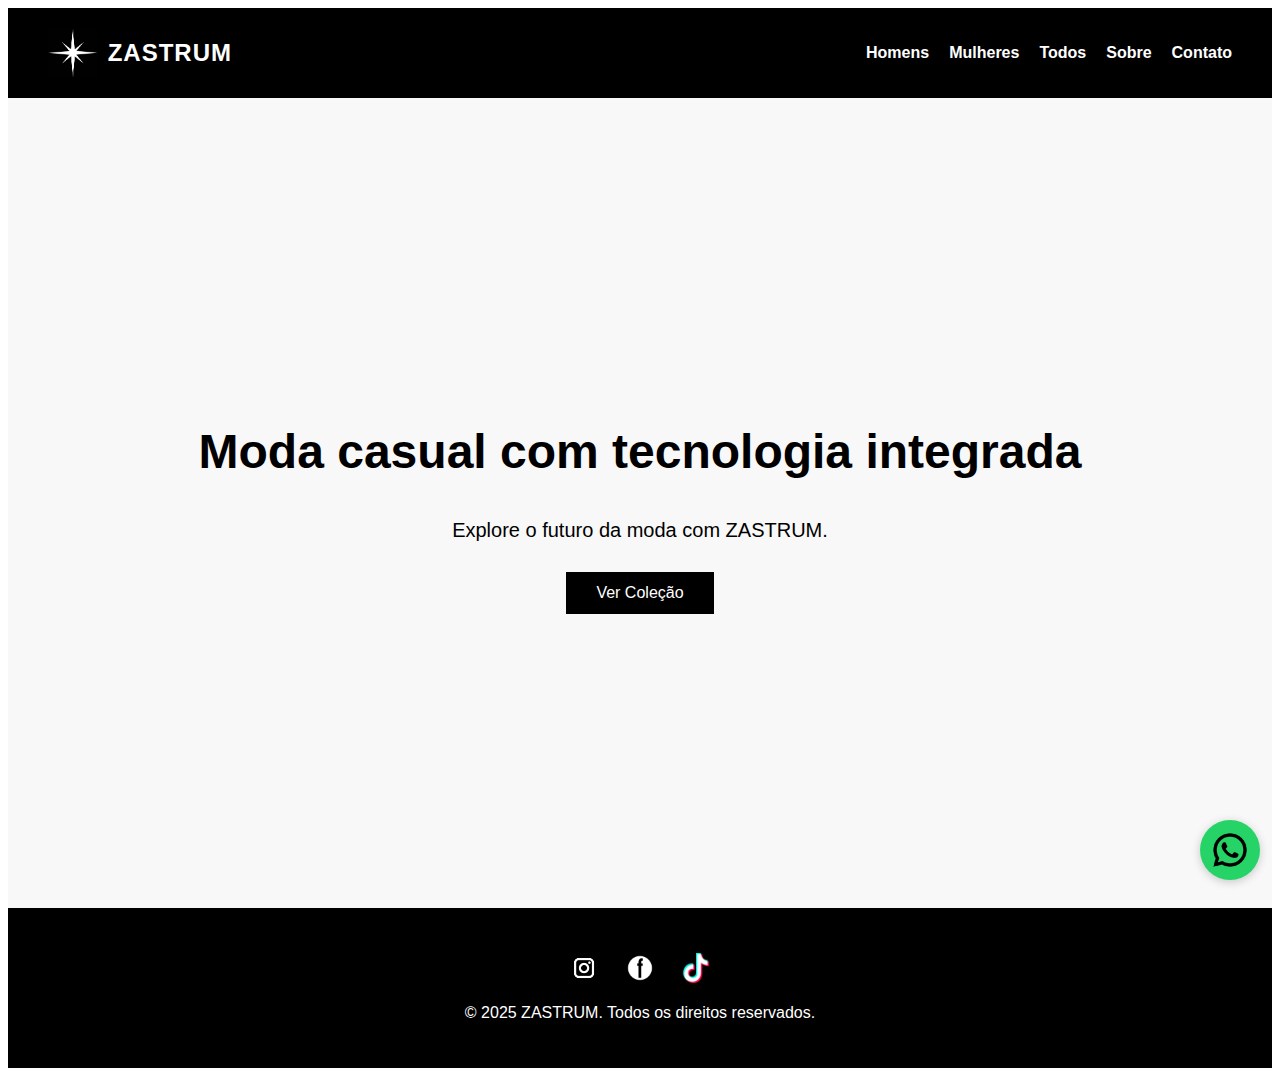
<file: index.html>
<!-- index.html -->
<!DOCTYPE html>
<html lang="pt-BR">
<head>
  <meta charset="UTF-8">
  <meta name="viewport" content="width=device-width, initial-scale=1">
  <title>ZASTRUM</title>
  <link rel="stylesheet" href="style.css">
</head>

<body>
  <header>
    <div class="logo">
      <a href="index.html" class="logo-link">
        <img src="img/zastrum.jpg" alt="Logo Zastrum" class="logo-img">
        <span class="logo-text">ZASTRUM</span>
      </a>
    </div>
    
    
    <nav class="navbar">
      <div class="menu-toggle" id="menu-toggle">
        &#9776; <!-- Ícone de 3 traços -->
      </div>
      <ul class="menu" id="menu">
        <li><a href="homens.html">Homens</a></li>
        <li><a href="mulheres.html">Mulheres</a></li>
        <li><a href="todos.html">Todos</a></li>
        <li><a href="sobre.html">Sobre</a></li>
        <li><a href="contato.html">Contato</a></li>
      </ul>
    </nav>
    
  </header>

  <main class="home">
    <section class="hero">
      <h1>Moda casual com tecnologia integrada</h1>
      <p>Explore o futuro da moda com ZASTRUM.</p>
      <a href="todos.html" class="btn">Ver Coleção</a>
    </section>
  </main>

  <footer>

    <div class="social-links">
      <a href="https://www.instagram.com/zastrum/profilecard" target="_blank" aria-label="Instagram">
        <img src="img/instagram.png" alt="Instagram" width="30" height="30">
      </a>
      <a href="https://www.facebook.com/share/16B3T84YwG" target="_blank" aria-label="Facebook">
        <img src="img/facebook.webp" alt="Instagram" width="30" height="30">
      </a>
      <a href="https://www.tiktok.com/@zastrum.oficial" target="_blank" aria-label="TikTok">
        <img src="img/tiktok_2.png" alt="Instagram" width="30" height="30">
      </a>
    </div>

    <p>&copy; 2025 ZASTRUM. Todos os direitos reservados.</p>
  </footer>

  <!-- Botão do WhatsApp -->
<a class="whatsapp-btn" href="https://wa.me/5515996810327" target="_blank" aria-label="Fale no WhatsApp">
  <img src="img/what.png" alt="Instagram" width="40" height="40">
  </a>



  <script>
    const toggle = document.getElementById('menu-toggle');
    const menu = document.getElementById('menu');
  
    toggle.addEventListener('click', () => {
      menu.classList.toggle('show');
    });
  </script>

  
</body>
</html>
</file>
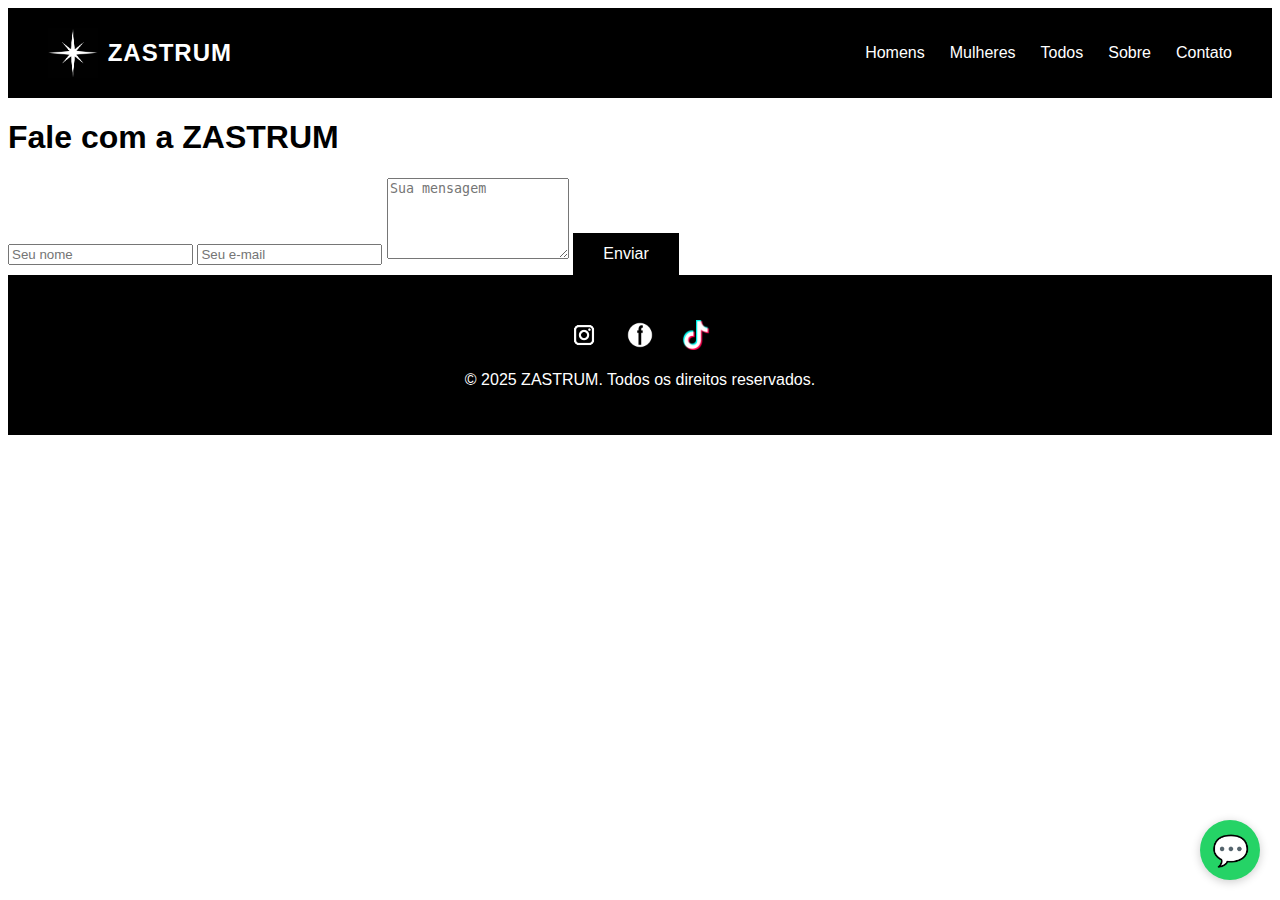
<file: contato.html>
<!DOCTYPE html>
<html lang="pt-BR">
<head>
  <meta charset="UTF-8">
  <meta name="viewport" content="width=device-width, initial-scale=1">
  <title>ZASTRUM | Contato</title>
  <link rel="stylesheet" href="style.css">
</head>
<body>
  <header>
    <div class="logo">
      <a href="index.html" class="logo-link">
        <img src="img/zastrum.jpg" alt="Logo Zastrum" class="logo-img">
        <span class="logo-text">ZASTRUM</span>
      </a>
    </div>
    <nav>
      <ul>
        <li><a href="homens.html">Homens</a></li>
        <li><a href="mulheres.html">Mulheres</a></li>
        <li><a href="todos.html">Todos</a></li>
        <li><a href="sobre.html">Sobre</a></li>
        <li><a href="contato.html">Contato</a></li>
      </ul>
    </nav>
  </header>

  <main class="contato">
    <section>
      <h1>Fale com a ZASTRUM</h1>
      <form action="#" method="post">
        <input type="text" name="nome" placeholder="Seu nome" required>
        <input type="email" name="email" placeholder="Seu e-mail" required>
        <textarea name="mensagem" placeholder="Sua mensagem" rows="5" required></textarea>
        <button type="submit" class="btn">Enviar</button>
      </form>
    </section>
  </main>

  <footer>

    <div class="social-links">
      <a href="https://www.instagram.com/zastrum/profilecard" target="_blank" aria-label="Instagram">
        <img src="img/instagram.png" alt="Instagram" width="30" height="30">
      </a>
      <a href="https://www.facebook.com/share/16B3T84YwG" target="_blank" aria-label="Facebook">
        <img src="img/facebook.webp" alt="Instagram" width="30" height="30">
      </a>
      <a href="https://www.tiktok.com/@zastrum.oficial" target="_blank" aria-label="TikTok">
        <img src="img/tiktok_2.png" alt="Instagram" width="30" height="30">
      </a>
    </div>

    <p>&copy; 2025 ZASTRUM. Todos os direitos reservados.</p>
  </footer>

  <!-- Botão do WhatsApp -->
<a class="whatsapp-btn" href="https://wa.me/5515996810327" target="_blank" aria-label="Fale no WhatsApp">
    💬
  </a>
  

</body>
</html>
</file>
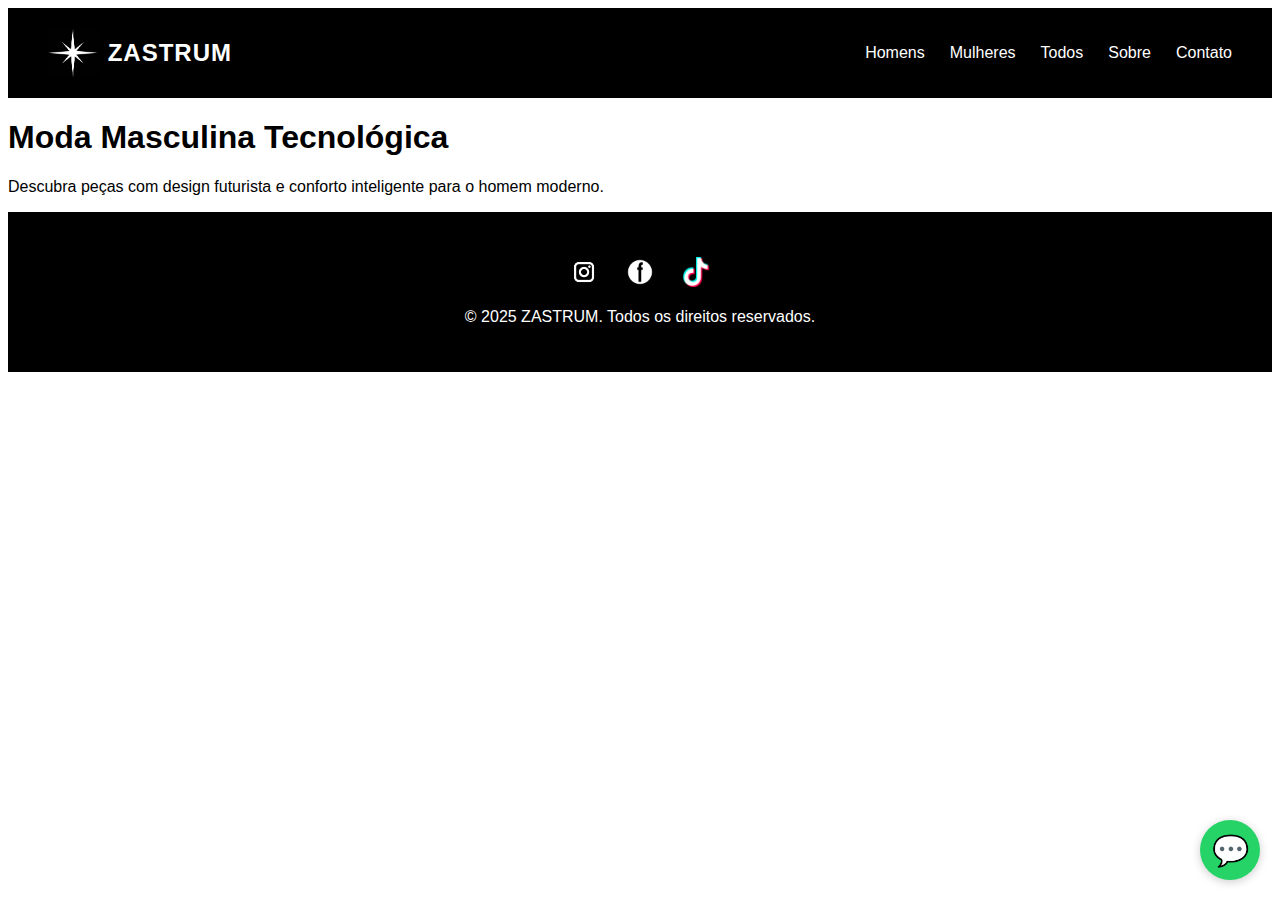
<file: homens.html>
<!DOCTYPE html>
<html lang="pt-BR">
<head>
  <meta charset="UTF-8">
  <meta name="viewport" content="width=device-width, initial-scale=1">
  <title>ZASTRUM | Homens</title>
  <link rel="stylesheet" href="style.css">
</head>
<body>
  <header>
    <div class="logo">
      <a href="index.html" class="logo-link">
        <img src="img/zastrum.jpg" alt="Logo Zastrum" class="logo-img">
        <span class="logo-text">ZASTRUM</span>
      </a>
    </div>
    <nav>
      <ul>
        <li><a href="homens.html">Homens</a></li>
        <li><a href="mulheres.html">Mulheres</a></li>
        <li><a href="todos.html">Todos</a></li>
        <li><a href="sobre.html">Sobre</a></li>
        <li><a href="contato.html">Contato</a></li>
      </ul>
    </nav>
  </header>

  <main class="categoria">
    <section>
      <h1>Moda Masculina Tecnológica</h1>
      <p>Descubra peças com design futurista e conforto inteligente para o homem moderno.</p>
    </section>
  </main>

  <footer>
    
    <div class="social-links">
      <a href="https://www.instagram.com/zastrum/profilecard" target="_blank" aria-label="Instagram">
        <img src="img/instagram.png" alt="Instagram" width="30" height="30">
      </a>
      <a href="https://www.facebook.com/share/16B3T84YwG" target="_blank" aria-label="Facebook">
        <img src="img/facebook.webp" alt="Instagram" width="30" height="30">
      </a>
      <a href="https://www.tiktok.com/@zastrum.oficial" target="_blank" aria-label="TikTok">
        <img src="img/tiktok_2.png" alt="Instagram" width="30" height="30">
      </a>
    </div>

    <p>&copy; 2025 ZASTRUM. Todos os direitos reservados.</p>
  </footer>

  <!-- Botão do WhatsApp -->
<a class="whatsapp-btn" href="https://wa.me/5515996810327" target="_blank" aria-label="Fale no WhatsApp">
    💬
  </a>
  

</body>
</html>
</file>
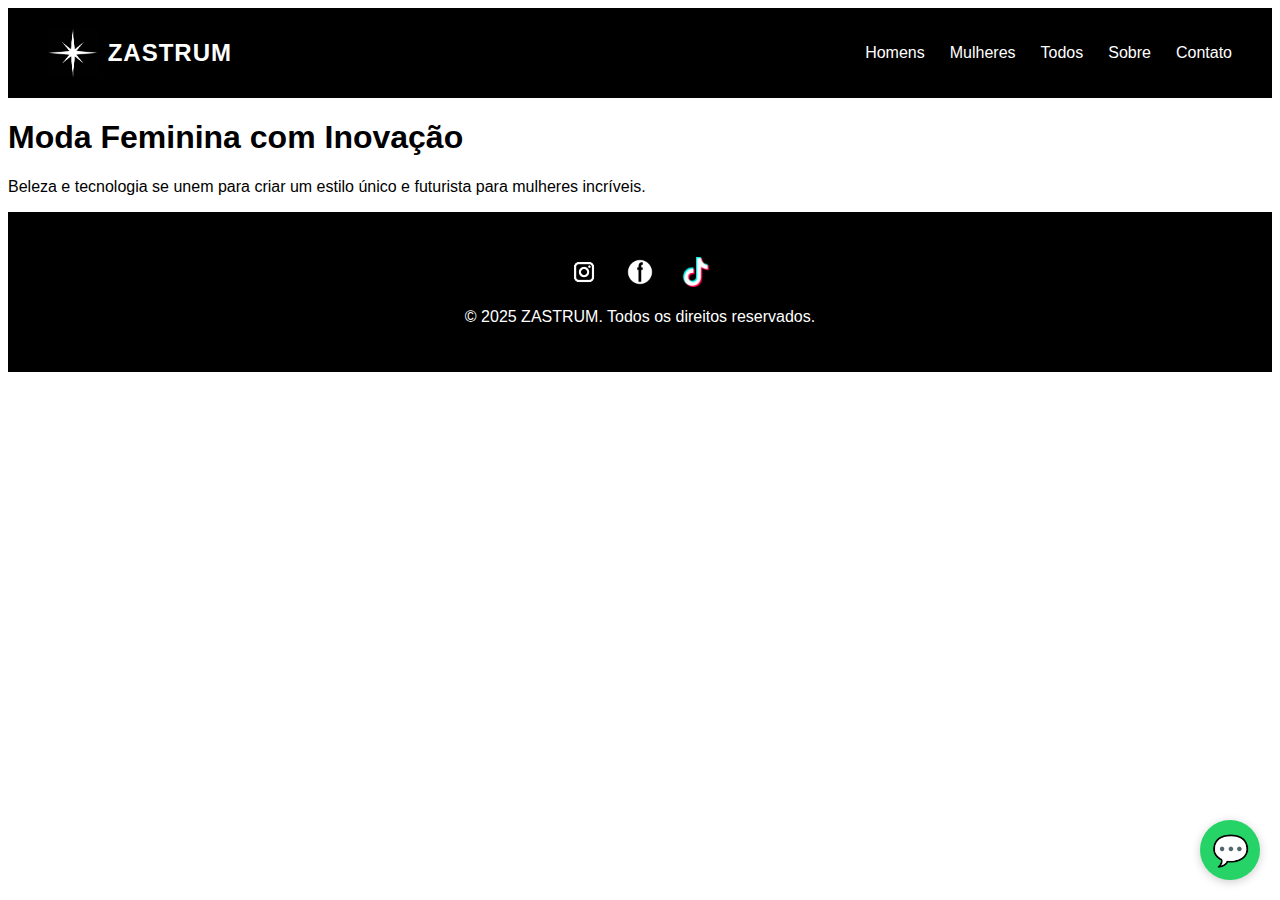
<file: mulheres.html>
<!DOCTYPE html>
<html lang="pt-BR">
<head>
  <meta charset="UTF-8">
  <meta name="viewport" content="width=device-width, initial-scale=1">
  <title>ZASTRUM | Mulheres</title>
  <link rel="stylesheet" href="style.css">
</head>
<body>
  <header>
    <div class="logo">
      <a href="index.html" class="logo-link">
        <img src="img/zastrum.jpg" alt="Logo Zastrum" class="logo-img">
        <span class="logo-text">ZASTRUM</span>
      </a>
    </div>
    <nav>
      <ul>
        <li><a href="homens.html">Homens</a></li>
        <li><a href="mulheres.html">Mulheres</a></li>
        <li><a href="todos.html">Todos</a></li>
        <li><a href="sobre.html">Sobre</a></li>
        <li><a href="contato.html">Contato</a></li>
      </ul>
    </nav>
  </header>

  <main class="categoria">
    <section>
      <h1>Moda Feminina com Inovação</h1>
      <p>Beleza e tecnologia se unem para criar um estilo único e futurista para mulheres incríveis.</p>
    </section>
  </main>

  <footer>

    <div class="social-links">
      <a href="https://www.instagram.com/zastrum/profilecard" target="_blank" aria-label="Instagram">
        <img src="img/instagram.png" alt="Instagram" width="30" height="30">
      </a>
      <a href="https://www.facebook.com/share/16B3T84YwG" target="_blank" aria-label="Facebook">
        <img src="img/facebook.webp" alt="Instagram" width="30" height="30">
      </a>
      <a href="https://www.tiktok.com/@zastrum.oficial" target="_blank" aria-label="TikTok">
        <img src="img/tiktok_2.png" alt="Instagram" width="30" height="30">
      </a>
    </div>

    <p>&copy; 2025 ZASTRUM. Todos os direitos reservados.</p>
  </footer>
 
  <!-- Botão do WhatsApp -->
<a class="whatsapp-btn" href="https://wa.me/5515996810327" target="_blank" aria-label="Fale no WhatsApp">
    💬
  </a>
  

</body>
</html>
</file>
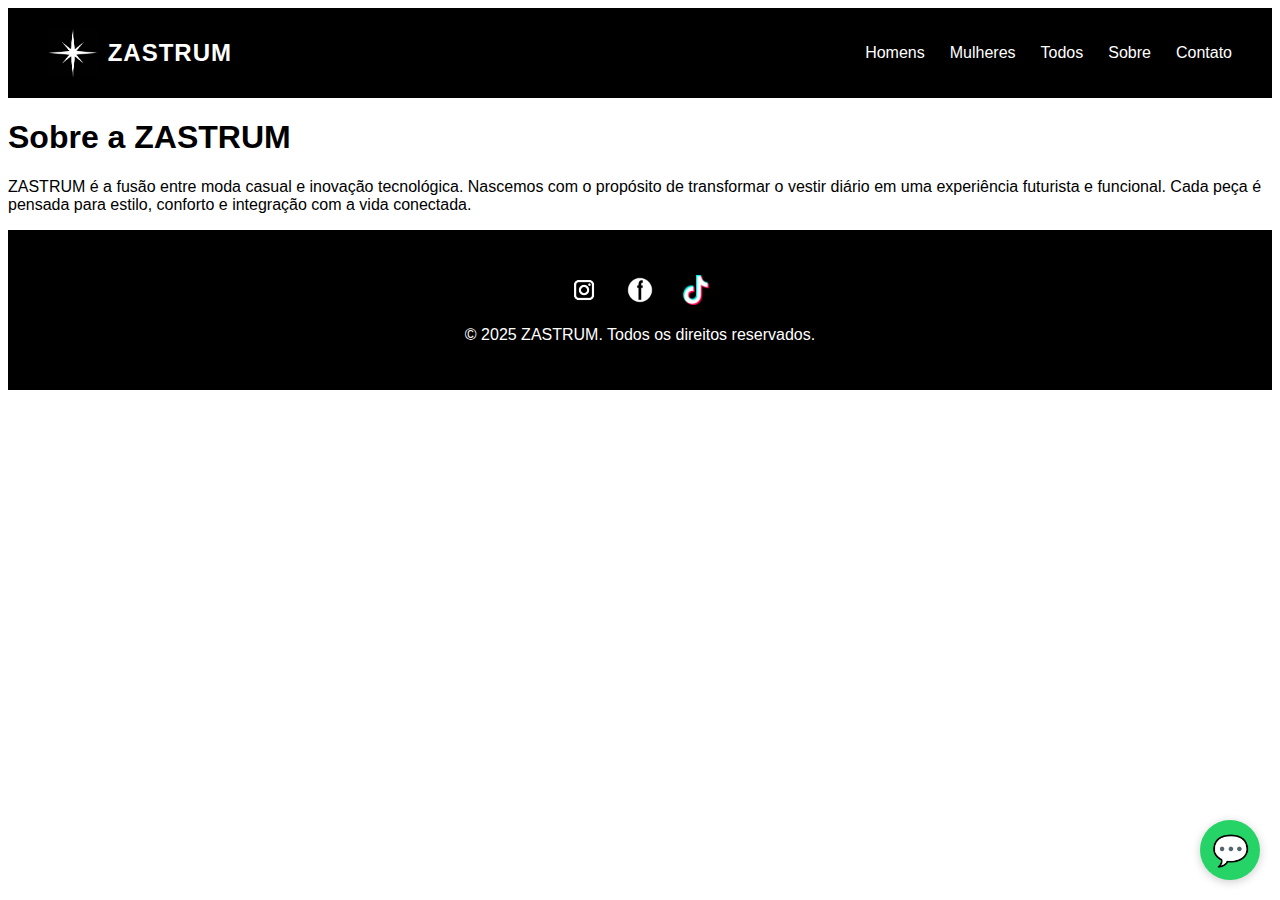
<file: sobre.html>
<!DOCTYPE html>
<html lang="pt-BR">
<head>
  <meta charset="UTF-8">
  <meta name="viewport" content="width=device-width, initial-scale=1">
  <title>ZASTRUM | Sobre</title>
  <link rel="stylesheet" href="style.css">
</head>
<body>
  <header>
    <div class="logo">
      <a href="index.html" class="logo-link">
        <img src="img/zastrum.jpg" alt="Logo Zastrum" class="logo-img">
        <span class="logo-text">ZASTRUM</span>
      </a>
    </div>
    <nav>
      <ul>
        <li><a href="homens.html">Homens</a></li>
        <li><a href="mulheres.html">Mulheres</a></li>
        <li><a href="todos.html">Todos</a></li>
        <li><a href="sobre.html">Sobre</a></li>
        <li><a href="contato.html">Contato</a></li>
      </ul>
    </nav>
  </header>

  <main class="sobre">
    <section>
      <h1>Sobre a ZASTRUM</h1>
      <p>ZASTRUM é a fusão entre moda casual e inovação tecnológica. Nascemos com o propósito de transformar o vestir diário em uma experiência futurista e funcional. Cada peça é pensada para estilo, conforto e integração com a vida conectada.</p>
    </section>
  </main>

  <footer>

    <div class="social-links">
      <a href="https://www.instagram.com/zastrum/profilecard" target="_blank" aria-label="Instagram">
        <img src="img/instagram.png" alt="Instagram" width="30" height="30">
      </a>
      <a href="https://www.facebook.com/share/16B3T84YwG" target="_blank" aria-label="Facebook">
        <img src="img/facebook.webp" alt="Instagram" width="30" height="30">
      </a>
      <a href="https://www.tiktok.com/@zastrum.oficial" target="_blank" aria-label="TikTok">
        <img src="img/tiktok_2.png" alt="Instagram" width="30" height="30">
      </a>
    </div>

    <p>&copy; 2025 ZASTRUM. Todos os direitos reservados.</p>
  </footer>
 
  <!-- Botão do WhatsApp -->
<a class="whatsapp-btn" href="https://wa.me/5515996810327" target="_blank" aria-label="Fale no WhatsApp">
    💬
  </a>
  

</body>
</html>
</file>
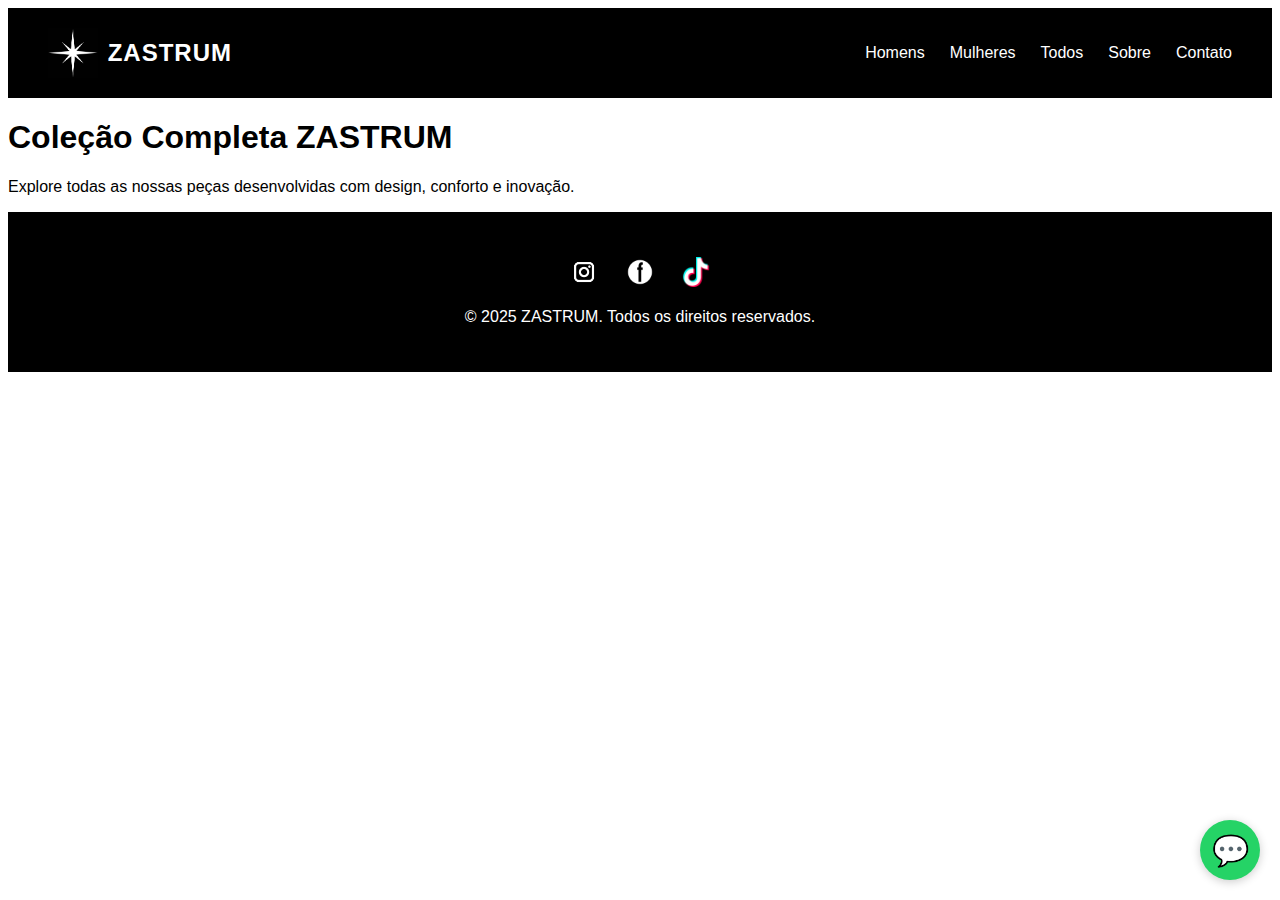
<file: todos.html>
<!DOCTYPE html>
<html lang="pt-BR">
<head>
  <meta charset="UTF-8">
  <meta name="viewport" content="width=device-width, initial-scale=1">
  <title>ZASTRUM | Todos</title>
  <link rel="stylesheet" href="style.css">
</head>
<body>
  <header>
    <div class="logo">
      <a href="index.html" class="logo-link">
        <img src="img/zastrum.jpg" alt="Logo Zastrum" class="logo-img">
        <span class="logo-text">ZASTRUM</span>
      </a>
    </div>
    <nav>
      <ul>
        <li><a href="homens.html">Homens</a></li>
        <li><a href="mulheres.html">Mulheres</a></li>
        <li><a href="todos.html">Todos</a></li>
        <li><a href="sobre.html">Sobre</a></li>
        <li><a href="contato.html">Contato</a></li>
      </ul>
    </nav>
  </header>

  <main class="categoria">
    <section>
      <h1>Coleção Completa ZASTRUM</h1>
      <p>Explore todas as nossas peças desenvolvidas com design, conforto e inovação.</p>
    </section>
  </main>

  <footer>

    <div class="social-links">
      <a href="https://www.instagram.com/zastrum/profilecard" target="_blank" aria-label="Instagram">
        <img src="img/instagram.png" alt="Instagram" width="30" height="30">
      </a>
      <a href="https://www.facebook.com/share/16B3T84YwG" target="_blank" aria-label="Facebook">
        <img src="img/facebook.webp" alt="Instagram" width="30" height="30">
      </a>
      <a href="https://www.tiktok.com/@zastrum.oficial" target="_blank" aria-label="TikTok">
        <img src="img/tiktok_2.png" alt="Instagram" width="30" height="30">
      </a>
    </div>

    <p>&copy; 2025 ZASTRUM. Todos os direitos reservados.</p>
  </footer>

  <!-- Botão do WhatsApp -->
<a class="whatsapp-btn" href="https://wa.me/5515996810327" target="_blank" aria-label="Fale no WhatsApp">
    💬
  </a>
  

</body>
</html>
</file>
<file: style.css>
/* Reset */
* .logo img {
  height: 50px; /* ajuste conforme quiser */
  width: auto;
  display: block;
}

.logo-link {
  display: flex;
  align-items: center;
  text-decoration: none;
}

.logo-img {
  height: 50px;
  width: auto;
  margin-right: 10px;
}

.logo-text {
  font-size: 24px;
  font-weight: bold;
  color: #fff; /* ou #000 se o fundo for branco */
  font-family: 'Arial', sans-serif;
  letter-spacing: 1px;
}





  {
    margin: 0;
    padding: 0;
    box-sizing: border-box;
  }
  
  /* Estilo geral */
  body {
    font-family: 'Helvetica Neue', sans-serif;
    background-color: #fff;
    color: #000;
  }
  
  a {
    text-decoration: none;
    color: inherit;
  }
  
  /* Header */
  header {
    display: flex;
    justify-content: space-between;
    align-items: center;
    padding: 20px 40px;
    background-color: #000;
    color: #fff;
  }
  
  .logo a {
    font-size: 28px;
    font-weight: bold;
    color: #fff;
  }
  
  nav ul {
    display: flex;
    gap: 25px;
    list-style: none;
  }
  
  nav a {
    color: #fff;
    font-size: 16px;
    transition: opacity 0.3s ease;
  }
  
  nav a:hover {
    opacity: 0.6;
  }
  
  /* Hero Section */
  .hero {
    height: 90vh;
    display: flex;
    flex-direction: column;
    justify-content: center;
    align-items: center;
    text-align: center;
    background-color: #f8f8f8;
  }
  
  .hero h1 {
    font-size: 48px;
    margin-bottom: 20px;
  }
  
  .hero p {
    font-size: 20px;
    margin-bottom: 30px;
  }
  
  .btn {
    background-color: #000;
    color: #fff;
    padding: 12px 30px;
    font-size: 16px;
    border: none;
    cursor: pointer;
    transition: all 0.3s ease;
  }
  
  .btn:hover {
    background-color: #333;
  }
  
  /* Footer */
  footer {
    background-color: #000;
    color: #fff;
    text-align: center;
    padding: 20px;
  }
  /* Responsivo para telas menores */
@media (max-width: 768px) {
    header {
      flex-direction: column;
      align-items: flex-start;
      padding: 20px;
    }
  
    nav ul {
      flex-direction: column;
      gap: 15px;
      margin-top: 10px;
    }
  
    .hero h1 {
      font-size: 32px;
    }
  
    .hero p {
      font-size: 16px;
    }
  
    .btn {
      font-size: 14px;
      padding: 10px 25px;
    }
  
    main section {
      padding: 20px;
    }
  }
  
  /* Botão flutuante do WhatsApp */
  .whatsapp-btn {
    position: fixed;
    bottom: 20px;
    right: 20px;
    background-color: #25D366;
    color: white;
    border-radius: 50%;
    width: 60px;
    height: 60px;
    font-size: 30px;
    display: flex;
    justify-content: center;
    align-items: center;
    text-decoration: none;
    box-shadow: 0 2px 10px rgba(0,0,0,0.2);
    z-index: 1000;
    transition: transform 0.3s ease;
  }
  
  .whatsapp-btn:hover {
    transform: scale(1.1);
  }
  
  /* Redes sociais no rodapé */
  footer {
    background-color: #000;
    color: #fff;
    text-align: center;
    padding: 30px 20px;
  }
  
  footer .social-links {
    margin-top: 15px;
  }
  
  footer .social-links a {
    color: #fff;
    margin: 0 10px;
    font-size: 20px;
    transition: opacity 0.3s ease;
  }
  
  footer .social-links a:hover {
    opacity: 0.7;
  }









  /* Menu padrão */
  .navbar {
    display: flex;
    justify-content: flex-end; /* empurra o conteúdo pro lado direito */
    align-items: center;
    position: relative;
  }
  

  .menu {
    display: flex;
    list-style: none;
    gap: 20px;
  }
  
  .menu li a {
    color: #fff; /* ou #000 se o fundo for branco */
    text-decoration: none;
    font-weight: bold;
  }
  

/* Ícone do menu hamburguer */
.menu-toggle {
  display: none;
  font-size: 28px;
  cursor: pointer;
  color: #fff; /* ou #000 se fundo for claro */
  padding: 15px;
  position: absolute;
  top: 10px;
  right: 20px;
  z-index: 1001;
}


/* Responsivo */
@media (max-width: 768px) {
  .menu {
    display: none;
    flex-direction: column;
    background: #000; /* ou branco */
    position: absolute;
    top: 60px;
    right: 20px;
    width: 180px;
    padding: 15px;
    border-radius: 8px;
    z-index: 1000;
  }

  .menu li {
    margin: 10px 0;
  }

  .menu.show {
    display: flex;
  }

  .menu-toggle {
    display: block;
  }
}


  */
</file>
